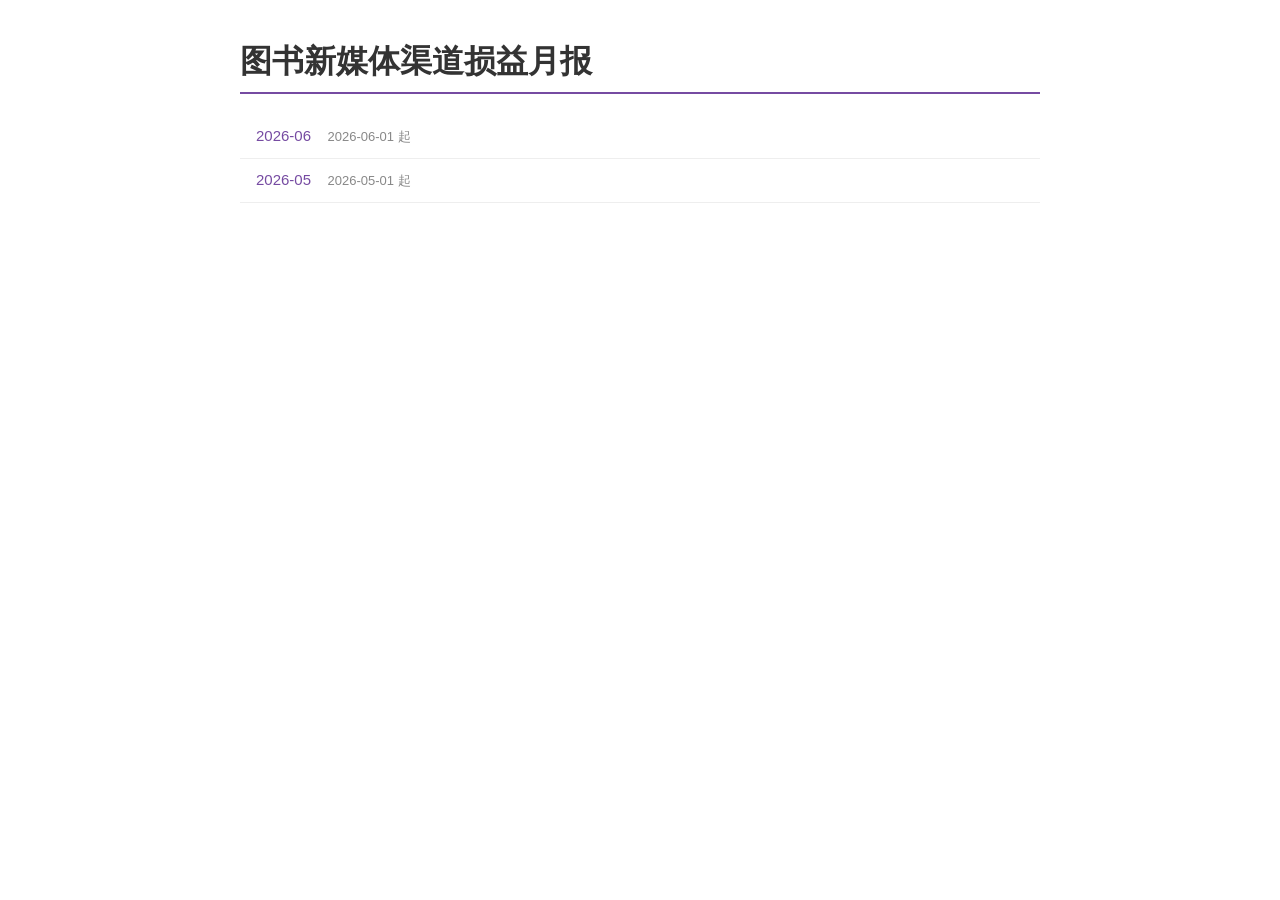
<file: index.html>
<!DOCTYPE html>
<html lang="zh-CN">
<head>
<meta charset="UTF-8">
<title>图书新媒体渠道损益月报</title>
<style>
body { font-family: -apple-system, sans-serif; max-width: 800px; margin: 40px auto; padding: 0 20px; color: #333; }
h1 { border-bottom: 2px solid #764ba2; padding-bottom: 8px; }
.report-list { list-style: none; padding: 0; }
.report-list li { padding: 12px 16px; border-bottom: 1px solid #eee; }
.report-list li:hover { background: #f9f9ff; }
.report-list a { text-decoration: none; color: #764ba2; font-weight: 500; font-size: 15px; }
.report-list .date-range { color: #888; font-size: 13px; margin-left: 12px; }
.empty { color: #aaa; text-align: center; padding: 40px; }
</style>
</head>
<body>
<h1>图书新媒体渠道损益月报</h1>

<ul class="report-list">

<li>
    <a href="reports/2026-06.html">2026-06</a>
    <span class="date-range">2026-06-01 起</span>
</li>

<li>
    <a href="reports/2026-05.html">2026-05</a>
    <span class="date-range">2026-05-01 起</span>
</li>

</ul>

</body>
</html>
</file>
